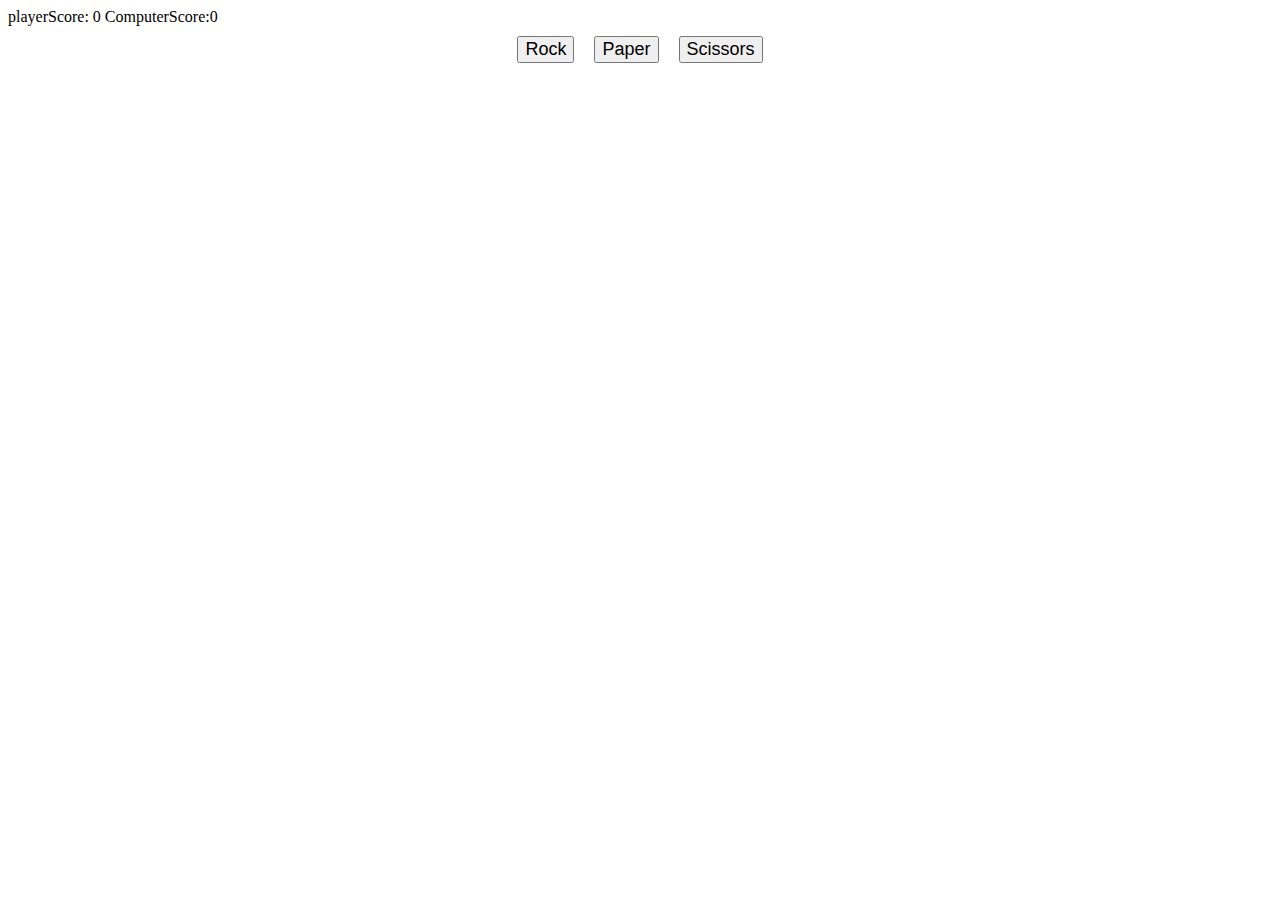
<file: index.html>
<!DOCTYPE html>
<html lang="en">
<head>
    <meta charset="UTF-8">
    <meta http-equiv="X-UA-Compatible" content="IE=edge">
    <meta name="viewport" content="width=device-width, initial-scale=1.0">
    <link rel="stylesheet" href="rps.css">
    <title>RPS_game</title>
</head>
<body>
    <div class="score"></div>
    <div class="container">
        <button class="btn">Rock</button>
        <button class="btn">Paper</button>
        <button class="btn">Scissors</button>
    </div>
    <div class="output"></div>
    <script src="index.js"></script>
</body>
</html>
</file>
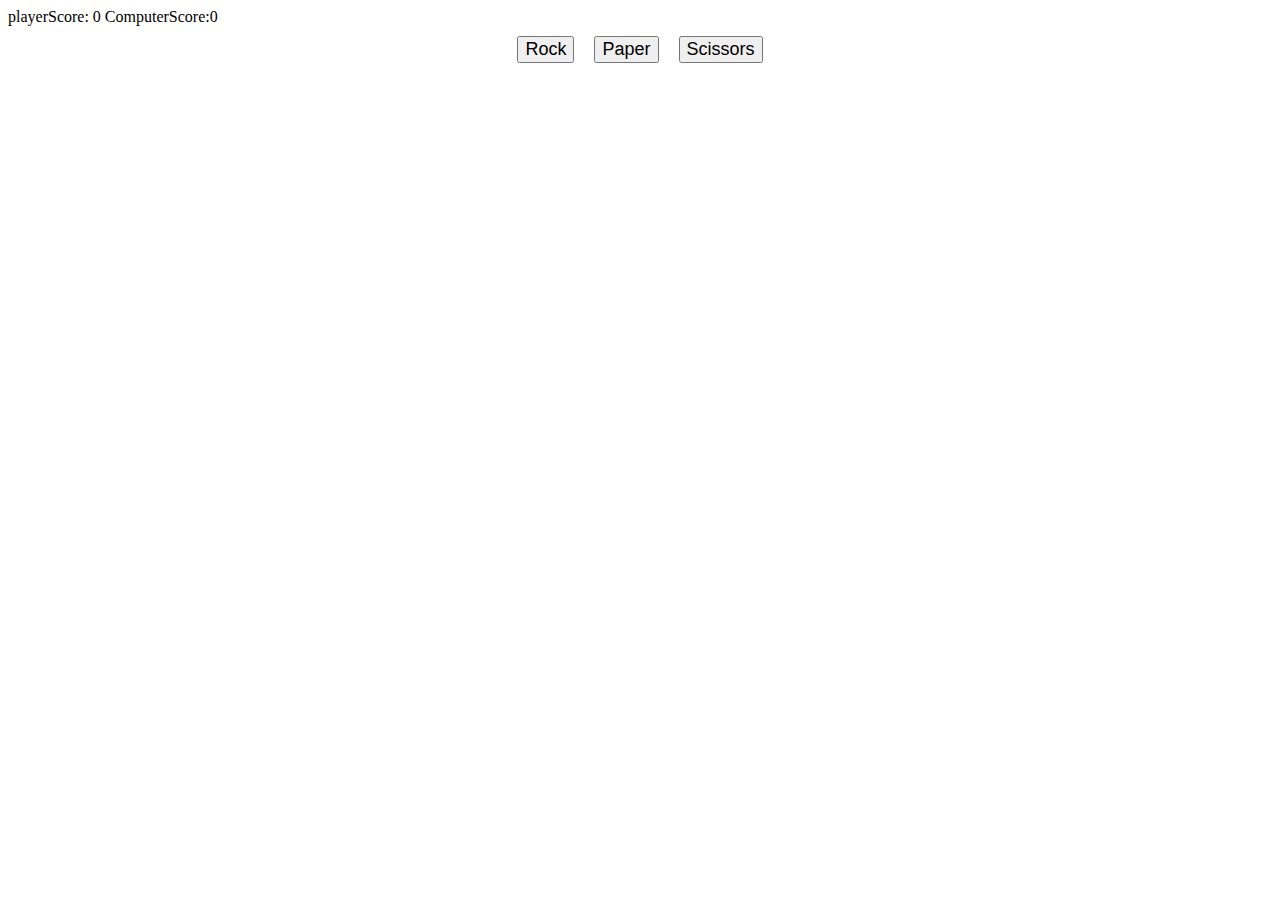
<file: rps.html>
<!DOCTYPE html>
<html lang="en">
<head>
    <meta charset="UTF-8">
    <meta http-equiv="X-UA-Compatible" content="IE=edge">
    <meta name="viewport" content="width=device-width, initial-scale=1.0">
    <link rel="stylesheet" href="rps.css">
    <title>RPS_game</title>
</head>
<body>
    <div class="score"></div>
    <div class="container">
        <button class="btn">Rock</button>
        <button class="btn">Paper</button>
        <button class="btn">Scissors</button>
    </div>
    <div class="output"></div>
    <script src="rsp.js"></script>
</body>
</html>
</file>
<file: rps.css>
.container{
    display: flex;
    justify-content: center;
 
    align-items: center;

}
.btn{
 margin:10px;
 font-size: large;
}
</file>
